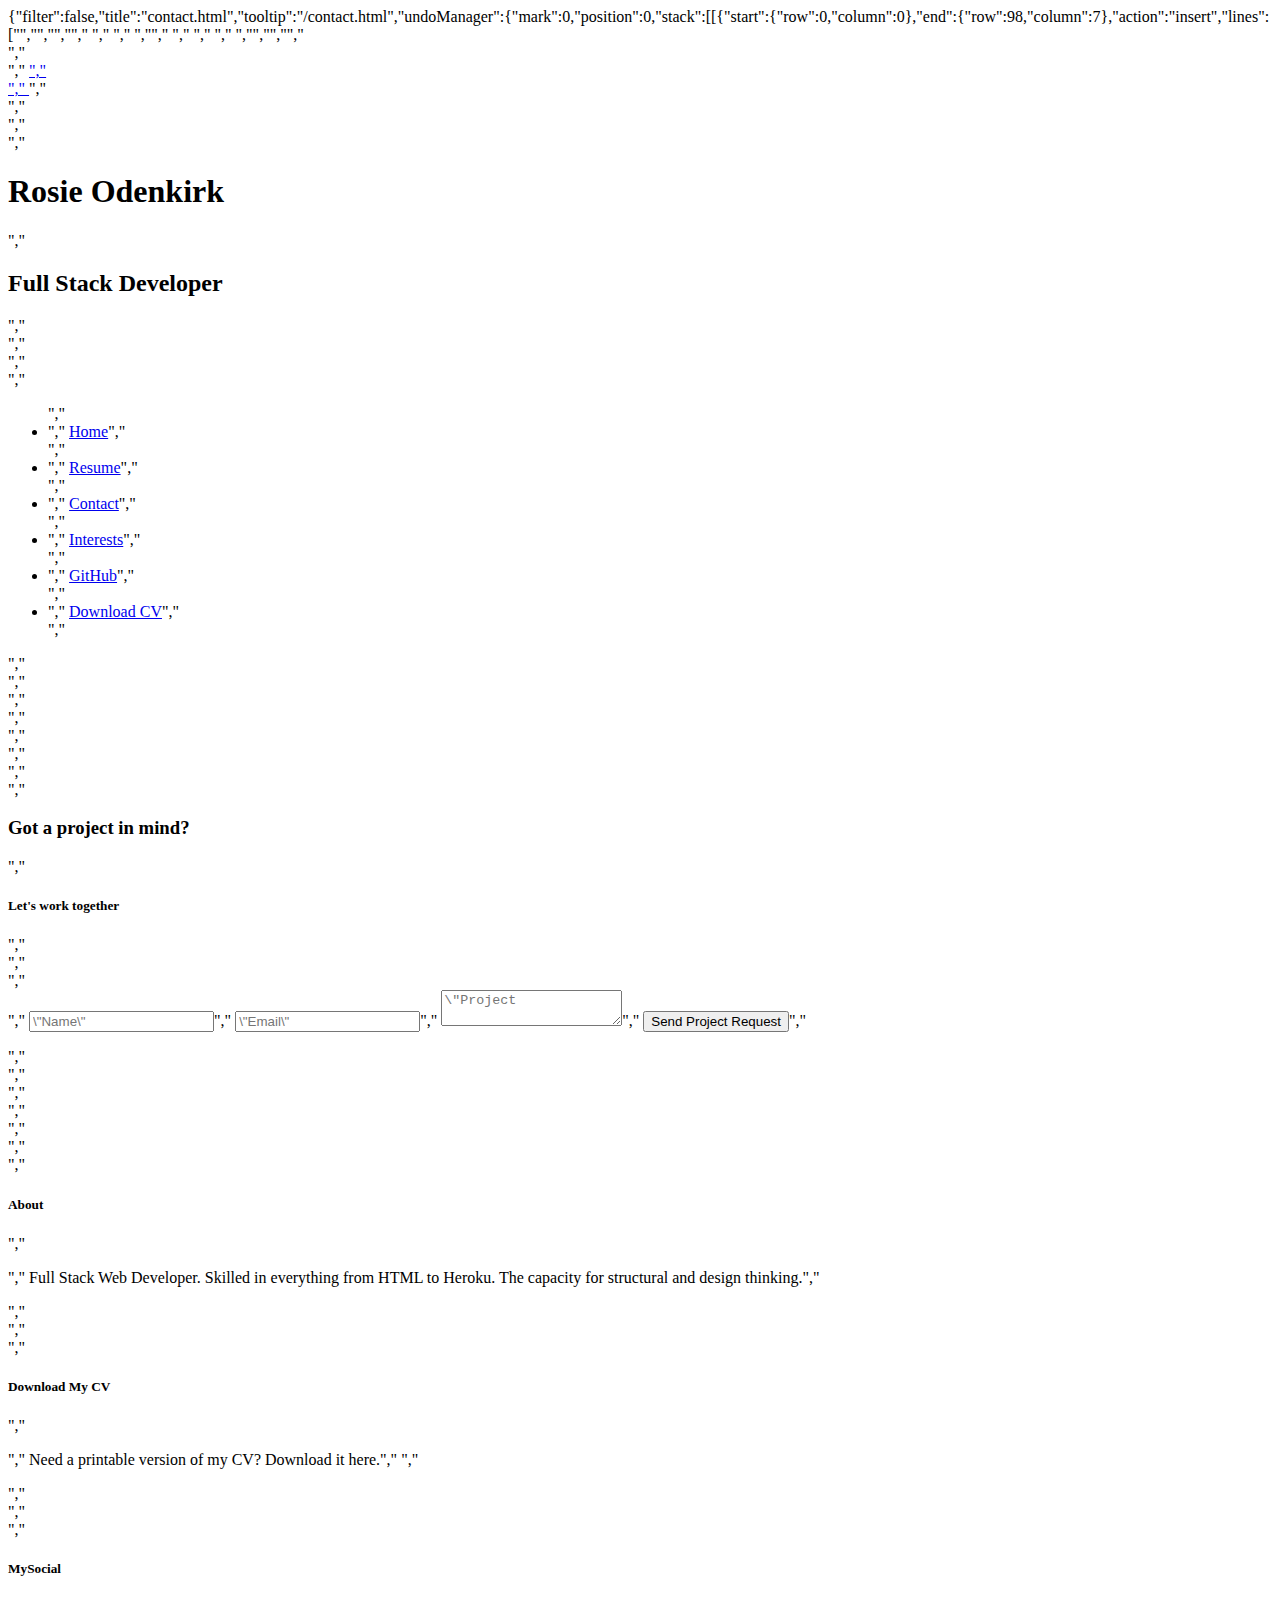
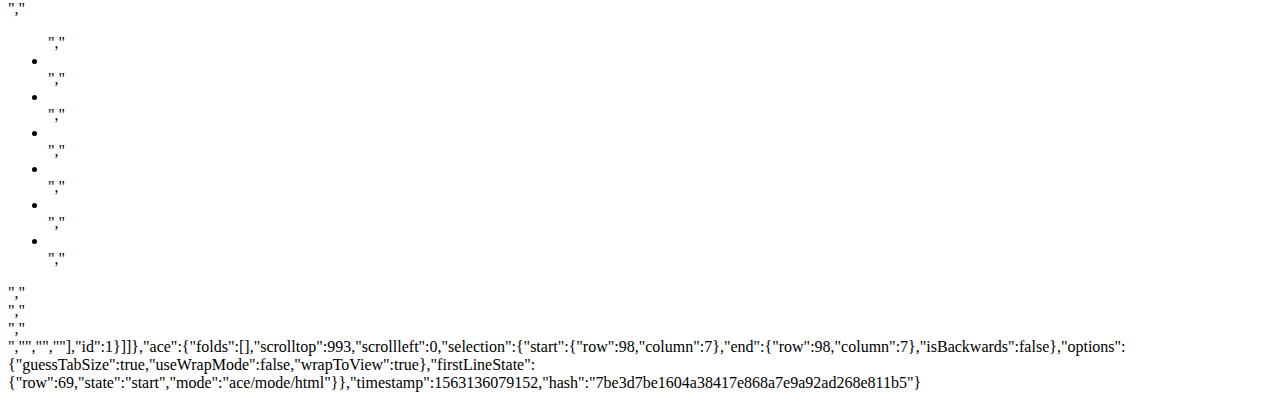
<file: .c9/metadata/environment/contact.html>
{"filter":false,"title":"contact.html","tooltip":"/contact.html","undoManager":{"mark":0,"position":0,"stack":[[{"start":{"row":0,"column":0},"end":{"row":98,"column":7},"action":"insert","lines":["<!DOCTYPE html>","<html lang=\"en-US\">","","<head>","    <meta charset=\"utf-8\">","    <meta name=\"viewport\" content=\"width=device-width, initial-scale=1\">","    <title>Rosie Odenkirk</title>","","    <link rel=\"stylesheet\" href=\"https://maxcdn.bootstrapcdn.com/bootstrap/3.3.7/css/bootstrap.min.css\" type=\"text/css\" />","    <link rel=\"stylesheet\" href=\"https://maxcdn.bootstrapcdn.com/font-awesome/4.7.0/css/font-awesome.min.css\" type=\"text/css\" />","    <link rel=\"stylesheet\" href=\"https://cdnjs.cloudflare.com/ajax/libs/hover.css/2.1.1/css/hover-min.css\" type=\"text/css\" />","    <link rel=\"stylesheet\" href=\"assets/css/style.css\" type=\"text/css\" />","</head>","","<body>","    <header class=\"container-fluid\">","        <div class=\"row\">","            <a href=\"index.html\">","                <div class=\"col-md-4 logo\"></div>","            </a>","            <div class=\"col-md-8\">","                <div class=\"row bg-color-name-title\">","                    <div class=\"heading\">","                        <h1 class=\"name\">Rosie Odenkirk</h1>","                        <h2 class=\"title\"> Full Stack Developer</h2>","                    </div>","                </div>","                <div class=\"row\">","                    <ul id=\"nav\" class=\"list-inline clearfix\">","                        <li class=\"col-xs-6 col-sm-2 ui-menu-color-home menuitem\">","                            <a href=\"index.html\" class=\"hvr-sweep-to-bottom\"><i class=\"fa fa-home\" aria-hidden=\"true\"></i><span>Home</span></a>","                        </li>","                        <li class=\"col-xs-6 col-sm-2 ui-menu-color-resume menuitem\">","                            <a href=\"resume.html\" class=\"hvr-sweep-to-bottom\"><i class=\"fa fa-graduation-cap\" aria-hidden=\"true\"></i><span>Resume</span></a>","                        </li>","                        <li class=\"col-xs-6 col-sm-2 ui-menu-color-contact menuitem\">","                            <a href=\"contact.html\" class=\"hvr-sweep-to-bottom\"><i class=\" fa fa-commenting-o\" aria-hidden=\"true\"></i><span>Contact</span></a>","                        </li>","                        <li class=\"col-xs-6 col-sm-2 ui-menu-color-interests menuitem\">","                            <a href=\"interests.html\" class=\"hvr-sweep-to-bottom\"><i class=\"fa fa-users\" aria-hidden=\"true\"></i><span>Interests</span></a>","                        </li>","                        <li class=\"col-xs-6 col-sm-2 ui-menu-color-github menuitem\">","                            <a href=\"github.html\" class=\"hvr-sweep-to-bottom\"><i class=\"fa fa-github\" aria-hidden=\"true\"></i><span>GitHub</span></a>","                        </li>","                        <li class=\"col-xs-6 col-sm-2 ui-menu-color-download menuitem\">","                            <a href=\"assets/cv/sample-cv.pdf\" target=\"_blank\" class=\"hvr-sweep-to-bottom\"><i class=\"fa fa-download\" aria-hidden=\"true\"></i><span>Download CV</span></a>","                        </li>","                    </ul>","                </div>","            </div>","        </div>","    </header>","    <section class=\"container-fluid\">","        <div class=\"row bg-color-contact\">","            <div>","                <h3 class=\"contact-heading uppercase text-center\">Got a project in mind?</h3>","                <h5 class=\"uppercase text-center\">Let's work together</h5>","            </div>","            <div class=\"center-form\">","                <form>","                <input type=\"text\" name=\"name\" class=\"form-control\" id=\"fullname\" placeholder=\"Name\" required/>","                <input type=\"text\" name=\"emailaddress\" class=\"form-control\" id=\"emailaddress\" placeholder=\"Email\" required/>","                <textarea rows=\"5\" name=\"projectsummary\" class=\"form-control\" id=\"projectsummary\" placeholder=\"Project Description\" required></textarea>","                <button type=\"submit\" class=\"btn btn-secondary center-block\">Send Project Request</button>","                </form>","            </div>","        </div>","    </section>","    <footer class=\"container-fluid\">","        <div id=\"footer-details\" class=\"row\">","            <div class=\"col-sm-4\">","                <h5 class=\"uppercase general-sub\">About</h5>","                <p class=\"inline-block\">","                    Full Stack Web Developer. Skilled in everything from HTML to Heroku. The capacity for structural and design thinking.","                </p>","            </div>","            <div class=\"col-sm-4\">","                <h5 class=\"uppercase general-sub\">Download My CV</h5>","                <p class=\"inline-block\">","                    Need a printable version of my CV? Download it here.","                    <a href=\"assets/cv/sample-cv.pdf\" target=\"_blank\" class=\"cv-pdf\"><i class=\"fa fa-download\" aria-hidden=\"true\"></i></a>","                </p>","            </div>","            <div class=\"col-sm-4\">","                <h5 class=\"uppercase general-sub\">MySocial</h5>","                <ul class=\"list-inline social-links\">","                    <li><a target=\"_blank\" href=\"#\"><i class=\"fa fa-facebook\"></i></a></li>","                    <li><a target=\"_blank\" href=\"#\"><i class=\"fa fa-twitter\"></i></a></li>","                    <li><a target=\"_blank\" href=\"#\"><i class=\"fa fa-linkedin\"></i></a></li>","                    <li><a target=\"_blank\" href=\"#\"><i class=\"fa fa-pinterest\"></i></a></li>","                    <li><a target=\"_blank\" href=\"#\"><i class=\"fa fa-instagram\"></i></a></li>","                    <li><a target=\"_blank\" href=\"#\"><i class=\"fa fa-youtube\"></i></a></li>","                </ul>","            </div>","        </div>","    </footer>","</body>","","</html>"],"id":1}]]},"ace":{"folds":[],"scrolltop":993,"scrollleft":0,"selection":{"start":{"row":98,"column":7},"end":{"row":98,"column":7},"isBackwards":false},"options":{"guessTabSize":true,"useWrapMode":false,"wrapToView":true},"firstLineState":{"row":69,"state":"start","mode":"ace/mode/html"}},"timestamp":1563136079152,"hash":"7be3d7be1604a38417e868a7e9a92ad268e811b5"}
</file>
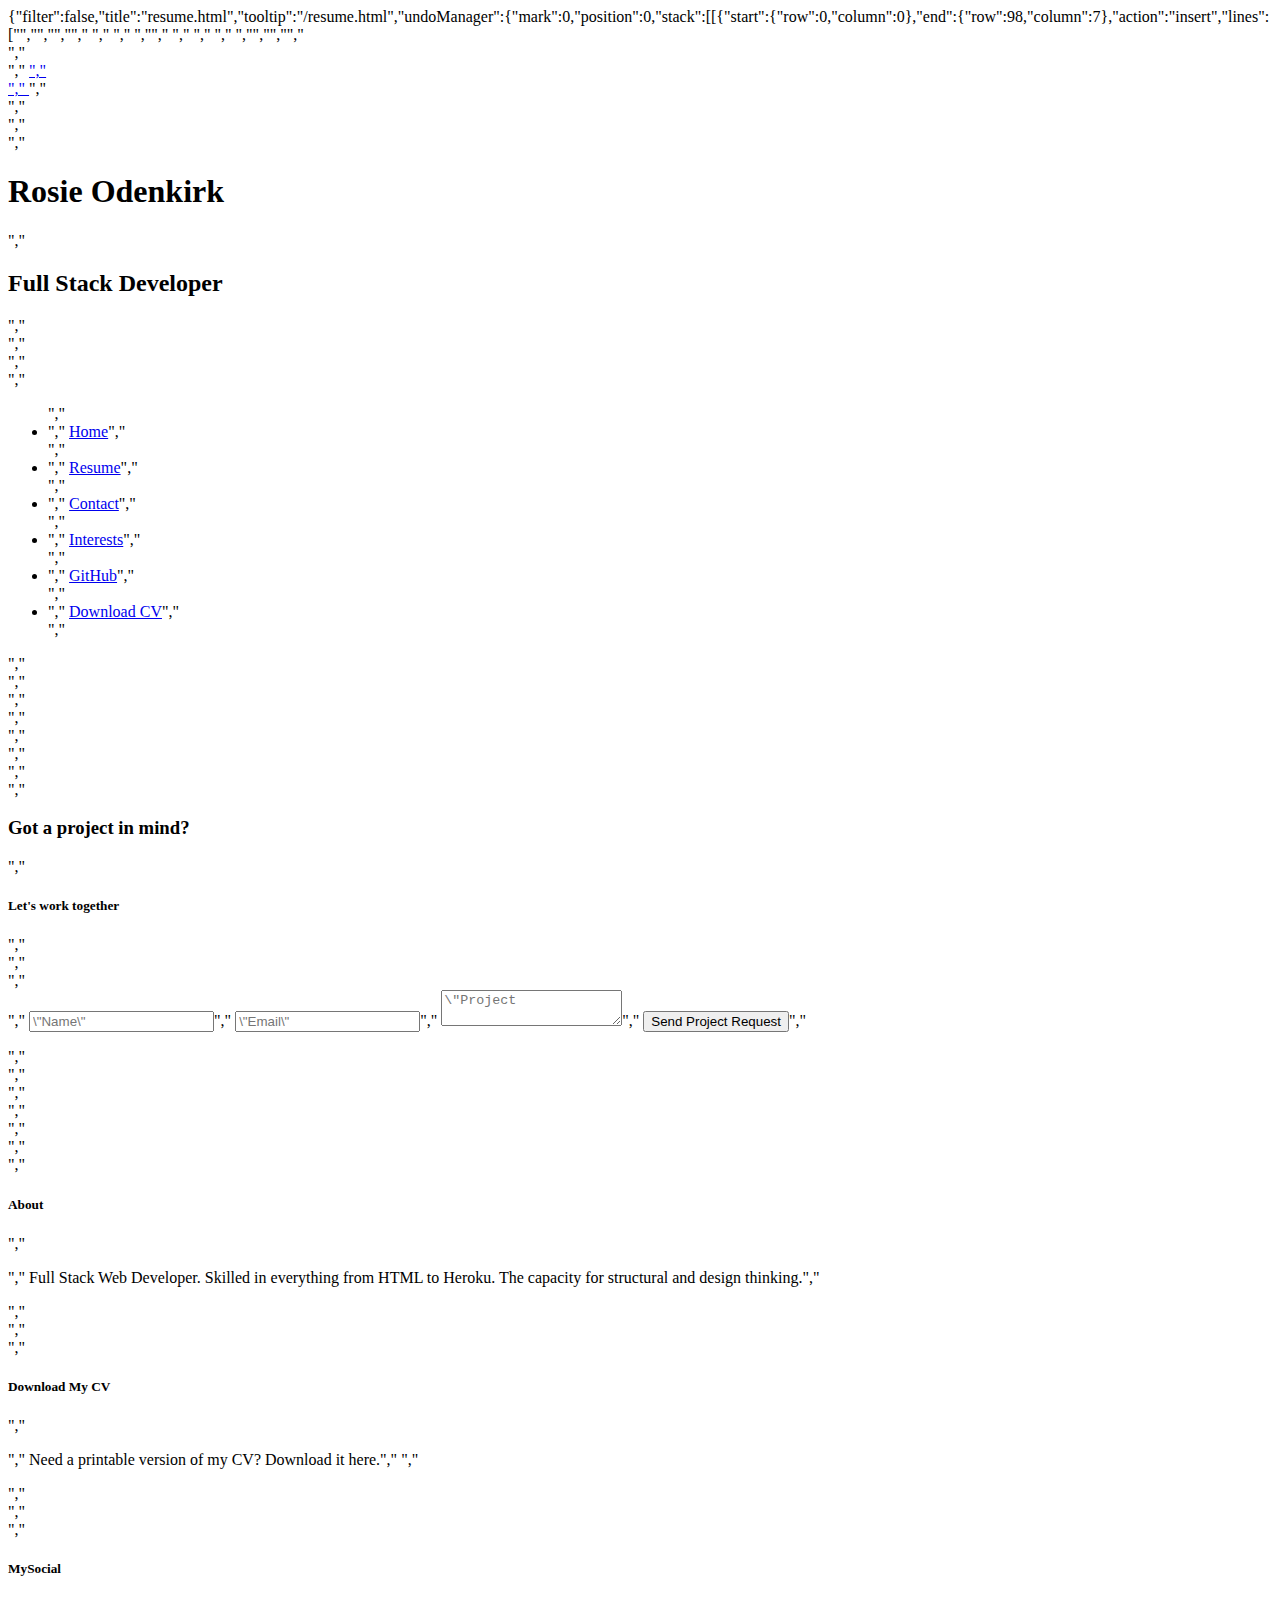
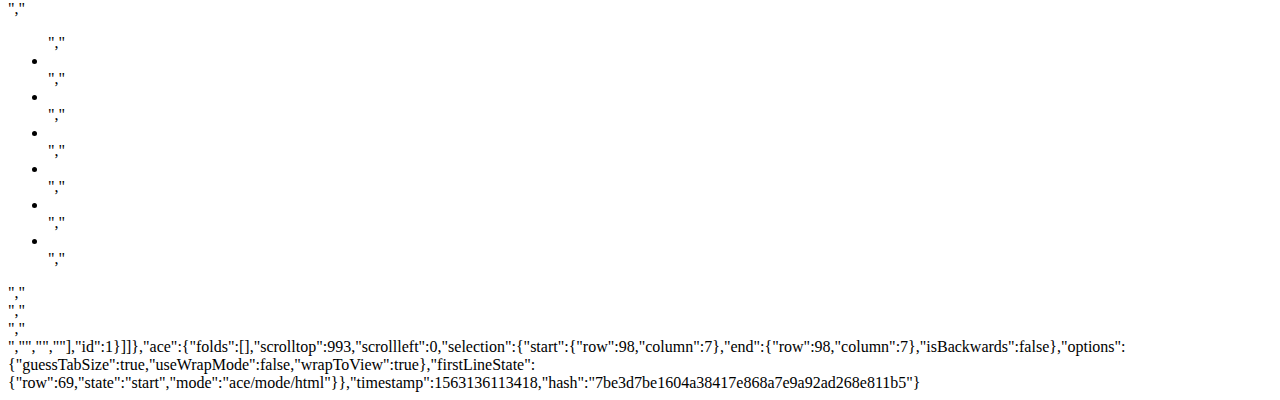
<file: .c9/metadata/environment/resume.html>
{"filter":false,"title":"resume.html","tooltip":"/resume.html","undoManager":{"mark":0,"position":0,"stack":[[{"start":{"row":0,"column":0},"end":{"row":98,"column":7},"action":"insert","lines":["<!DOCTYPE html>","<html lang=\"en-US\">","","<head>","    <meta charset=\"utf-8\">","    <meta name=\"viewport\" content=\"width=device-width, initial-scale=1\">","    <title>Rosie Odenkirk</title>","","    <link rel=\"stylesheet\" href=\"https://maxcdn.bootstrapcdn.com/bootstrap/3.3.7/css/bootstrap.min.css\" type=\"text/css\" />","    <link rel=\"stylesheet\" href=\"https://maxcdn.bootstrapcdn.com/font-awesome/4.7.0/css/font-awesome.min.css\" type=\"text/css\" />","    <link rel=\"stylesheet\" href=\"https://cdnjs.cloudflare.com/ajax/libs/hover.css/2.1.1/css/hover-min.css\" type=\"text/css\" />","    <link rel=\"stylesheet\" href=\"assets/css/style.css\" type=\"text/css\" />","</head>","","<body>","    <header class=\"container-fluid\">","        <div class=\"row\">","            <a href=\"index.html\">","                <div class=\"col-md-4 logo\"></div>","            </a>","            <div class=\"col-md-8\">","                <div class=\"row bg-color-name-title\">","                    <div class=\"heading\">","                        <h1 class=\"name\">Rosie Odenkirk</h1>","                        <h2 class=\"title\"> Full Stack Developer</h2>","                    </div>","                </div>","                <div class=\"row\">","                    <ul id=\"nav\" class=\"list-inline clearfix\">","                        <li class=\"col-xs-6 col-sm-2 ui-menu-color-home menuitem\">","                            <a href=\"index.html\" class=\"hvr-sweep-to-bottom\"><i class=\"fa fa-home\" aria-hidden=\"true\"></i><span>Home</span></a>","                        </li>","                        <li class=\"col-xs-6 col-sm-2 ui-menu-color-resume menuitem\">","                            <a href=\"resume.html\" class=\"hvr-sweep-to-bottom\"><i class=\"fa fa-graduation-cap\" aria-hidden=\"true\"></i><span>Resume</span></a>","                        </li>","                        <li class=\"col-xs-6 col-sm-2 ui-menu-color-contact menuitem\">","                            <a href=\"contact.html\" class=\"hvr-sweep-to-bottom\"><i class=\" fa fa-commenting-o\" aria-hidden=\"true\"></i><span>Contact</span></a>","                        </li>","                        <li class=\"col-xs-6 col-sm-2 ui-menu-color-interests menuitem\">","                            <a href=\"interests.html\" class=\"hvr-sweep-to-bottom\"><i class=\"fa fa-users\" aria-hidden=\"true\"></i><span>Interests</span></a>","                        </li>","                        <li class=\"col-xs-6 col-sm-2 ui-menu-color-github menuitem\">","                            <a href=\"github.html\" class=\"hvr-sweep-to-bottom\"><i class=\"fa fa-github\" aria-hidden=\"true\"></i><span>GitHub</span></a>","                        </li>","                        <li class=\"col-xs-6 col-sm-2 ui-menu-color-download menuitem\">","                            <a href=\"assets/cv/sample-cv.pdf\" target=\"_blank\" class=\"hvr-sweep-to-bottom\"><i class=\"fa fa-download\" aria-hidden=\"true\"></i><span>Download CV</span></a>","                        </li>","                    </ul>","                </div>","            </div>","        </div>","    </header>","    <section class=\"container-fluid\">","        <div class=\"row bg-color-contact\">","            <div>","                <h3 class=\"contact-heading uppercase text-center\">Got a project in mind?</h3>","                <h5 class=\"uppercase text-center\">Let's work together</h5>","            </div>","            <div class=\"center-form\">","                <form>","                <input type=\"text\" name=\"name\" class=\"form-control\" id=\"fullname\" placeholder=\"Name\" required/>","                <input type=\"text\" name=\"emailaddress\" class=\"form-control\" id=\"emailaddress\" placeholder=\"Email\" required/>","                <textarea rows=\"5\" name=\"projectsummary\" class=\"form-control\" id=\"projectsummary\" placeholder=\"Project Description\" required></textarea>","                <button type=\"submit\" class=\"btn btn-secondary center-block\">Send Project Request</button>","                </form>","            </div>","        </div>","    </section>","    <footer class=\"container-fluid\">","        <div id=\"footer-details\" class=\"row\">","            <div class=\"col-sm-4\">","                <h5 class=\"uppercase general-sub\">About</h5>","                <p class=\"inline-block\">","                    Full Stack Web Developer. Skilled in everything from HTML to Heroku. The capacity for structural and design thinking.","                </p>","            </div>","            <div class=\"col-sm-4\">","                <h5 class=\"uppercase general-sub\">Download My CV</h5>","                <p class=\"inline-block\">","                    Need a printable version of my CV? Download it here.","                    <a href=\"assets/cv/sample-cv.pdf\" target=\"_blank\" class=\"cv-pdf\"><i class=\"fa fa-download\" aria-hidden=\"true\"></i></a>","                </p>","            </div>","            <div class=\"col-sm-4\">","                <h5 class=\"uppercase general-sub\">MySocial</h5>","                <ul class=\"list-inline social-links\">","                    <li><a target=\"_blank\" href=\"#\"><i class=\"fa fa-facebook\"></i></a></li>","                    <li><a target=\"_blank\" href=\"#\"><i class=\"fa fa-twitter\"></i></a></li>","                    <li><a target=\"_blank\" href=\"#\"><i class=\"fa fa-linkedin\"></i></a></li>","                    <li><a target=\"_blank\" href=\"#\"><i class=\"fa fa-pinterest\"></i></a></li>","                    <li><a target=\"_blank\" href=\"#\"><i class=\"fa fa-instagram\"></i></a></li>","                    <li><a target=\"_blank\" href=\"#\"><i class=\"fa fa-youtube\"></i></a></li>","                </ul>","            </div>","        </div>","    </footer>","</body>","","</html>"],"id":1}]]},"ace":{"folds":[],"scrolltop":993,"scrollleft":0,"selection":{"start":{"row":98,"column":7},"end":{"row":98,"column":7},"isBackwards":false},"options":{"guessTabSize":true,"useWrapMode":false,"wrapToView":true},"firstLineState":{"row":69,"state":"start","mode":"ace/mode/html"}},"timestamp":1563136113418,"hash":"7be3d7be1604a38417e868a7e9a92ad268e811b5"}
</file>
